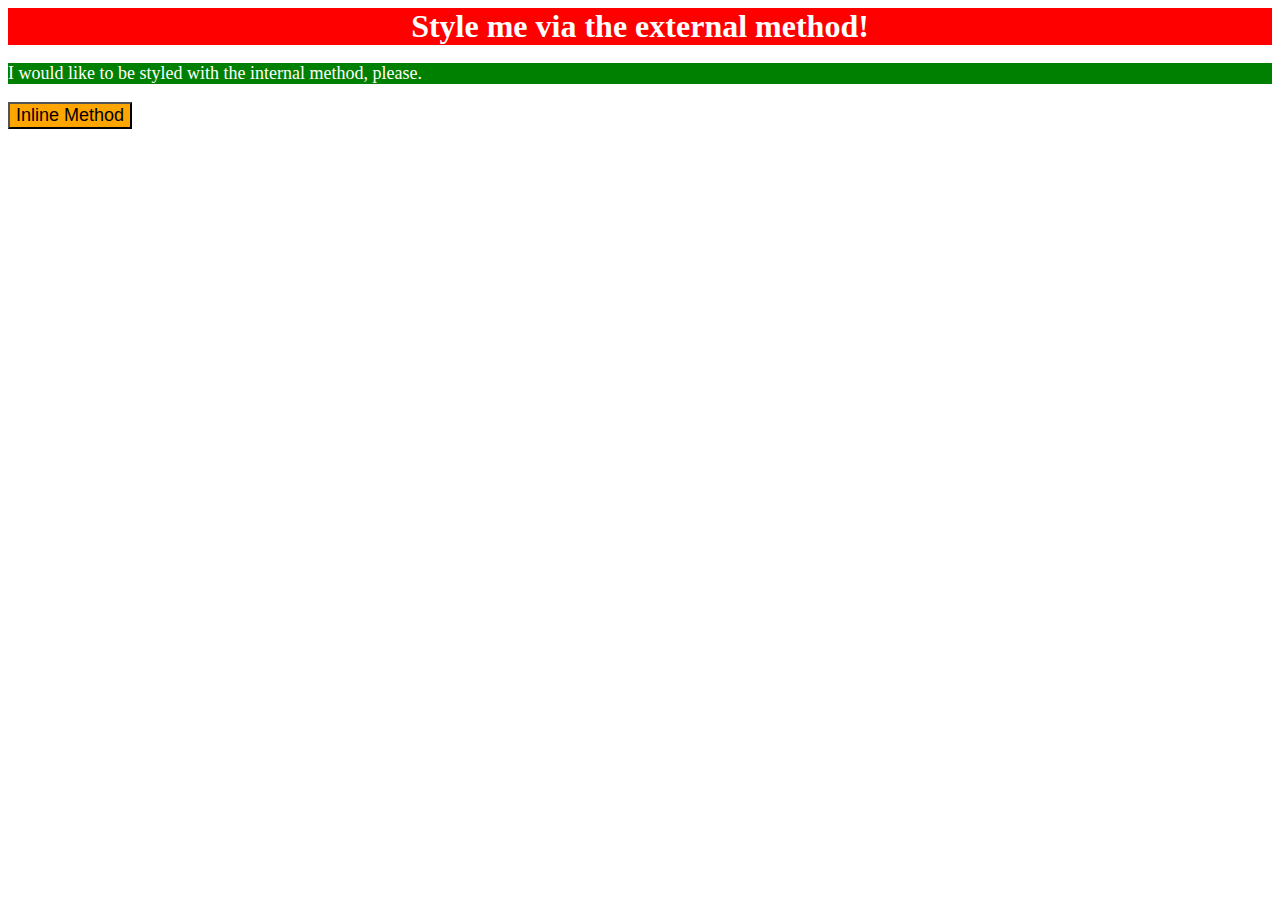
<file: foundations/intro-to-css/01-css-methods/index.html>
<!DOCTYPE html>
<html lang="en">
  <head>
    <link rel="stylesheet" href="styles.css">
    <style> 
      p {
        background-color: green;
        color: white;
        font-size: 18px;
      }
    </style>
    <meta charset="UTF-8">
    <meta http-equiv="X-UA-Compatible" content="IE=edge">
    <meta name="viewport" content="width=device-width, initial-scale=1.0">
    <title>Methods for Adding CSS</title>
  </head>
  <body>
    <div>Style me via the external method!</div>
    <p>I would like to be styled with the internal method, please.</p>
    <button style="background-color: orange; font-size:18px;">Inline Method</button>
  </body>
</html>
</file>
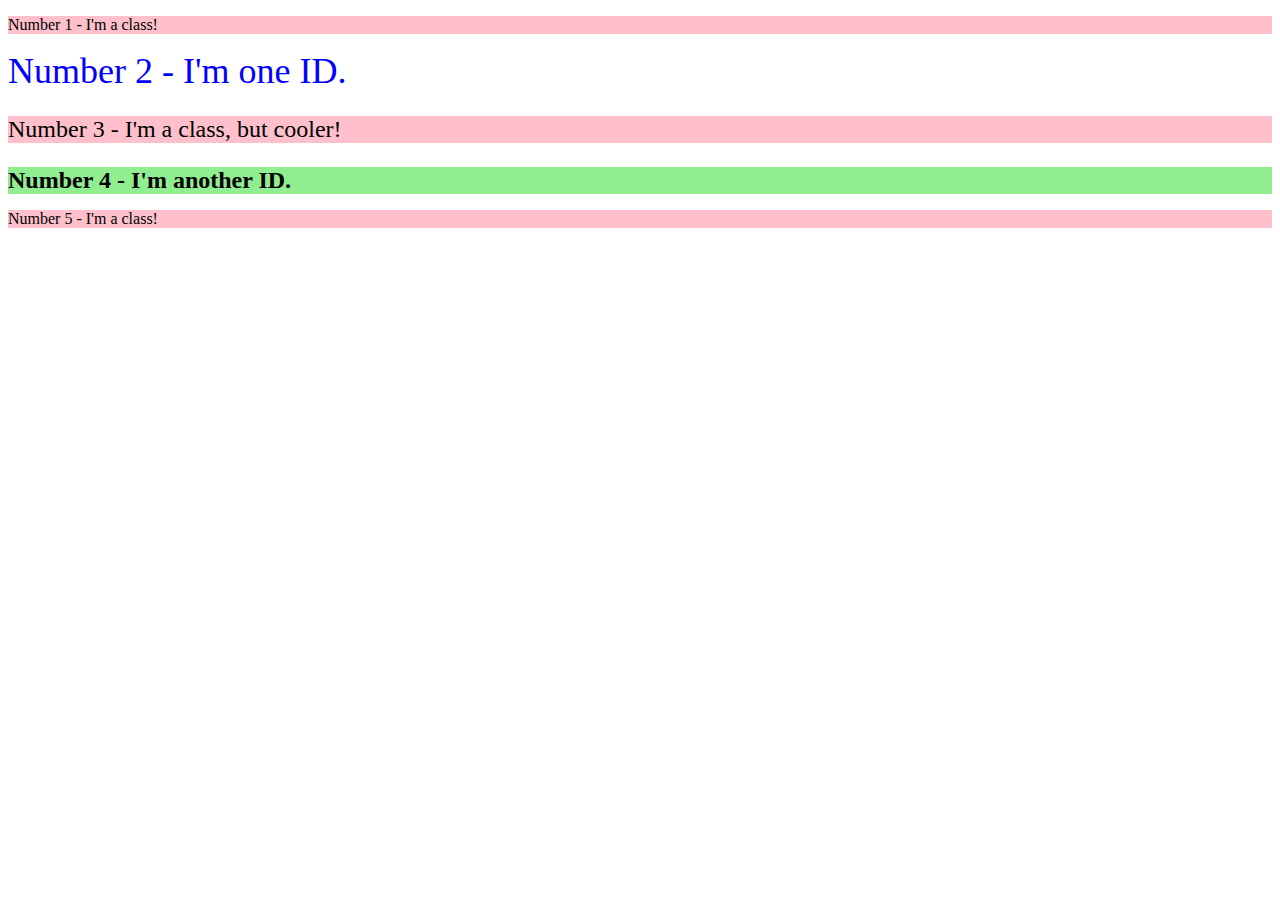
<file: foundations/intro-to-css/02-class-id-selectors/index.html>
<!DOCTYPE html>
<html lang="en">
  <head>
    <meta charset="UTF-8">
    <meta http-equiv="X-UA-Compatible" content="IE=edge">
    <meta name="viewport" content="width=device-width, initial-scale=1.0">
    <title>Class and ID Selectors</title>
    <link rel="stylesheet" href="style.css">
  </head>
  <body>
    <p class="odd">Number 1 - I'm a class!</p>
    <div Id="second">Number 2 - I'm one ID.</div>
    <p class="odd" Id="third">Number 3 - I'm a class, but cooler!</p>
    <div Id="fourth">Number 4 - I'm another ID.</div>
    <p class="odd">Number 5 - I'm a class!</p>
  </body>
</html>
</file>
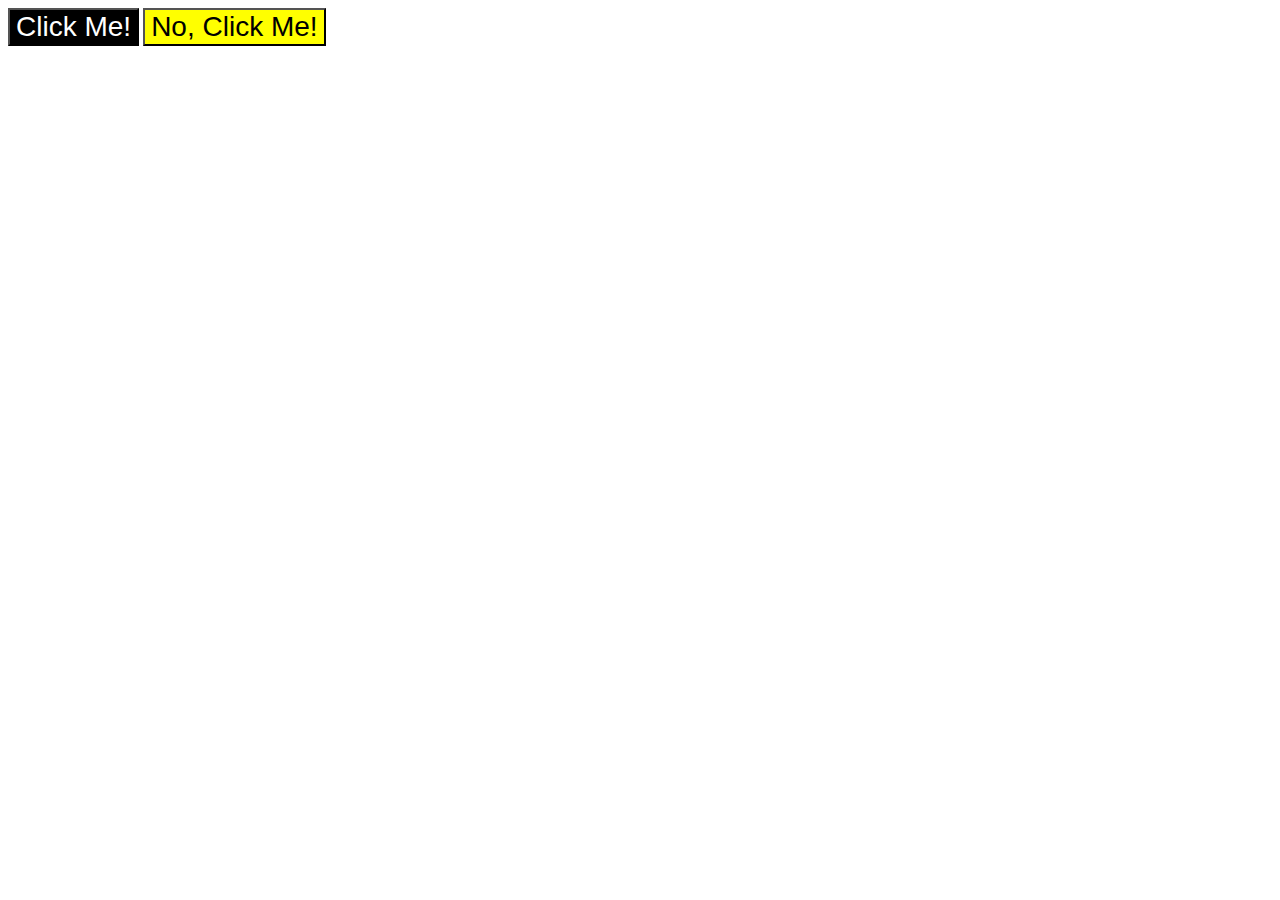
<file: foundations/intro-to-css/03-grouping-selectors/index.html>
<!DOCTYPE html>
<html lang="en">
  <head>
    <meta charset="UTF-8">
    <meta http-equiv="X-UA-Compatible" content="IE=edge">
    <meta name="viewport" content="width=device-width, initial-scale=1.0">
    <title>Grouping Selectors</title>
    <link rel="stylesheet" href="style.css">
  </head>
  <body>
    <button class="first">Click Me!</button>
    <button class="second">No, Click Me!</button>
  </body>
</html>
</file>
<file: foundations/intro-to-css/01-css-methods/styles.css>
div {
    background-color: red;
    text-align: center;
    font-size: 32px;
    color: white;
    font-weight: bold;

}
</file>
<file: foundations/intro-to-css/02-class-id-selectors/style.css>
.odd{
    background-color: pink; 
    font-family: "Verdana", "DejaVu Sans" "Sans-Serif";
}
#second{
    color: blue;
    font-size: 36px;
}
#third{
    font-size: 24px;
}
#fourth{
    background-color: lightgreen;
    font-weight: bold;
    font-size: 24px;
}
</file>
<file: foundations/intro-to-css/03-grouping-selectors/style.css>
.first, .second{
    font-size: 28px;
    font-family: "Helvetica", "Times New Roman", "sans-serif";
}

.first{
    background-color: black;
    color: white;
}

.second{
    background-color: yellow;
}
</file>
